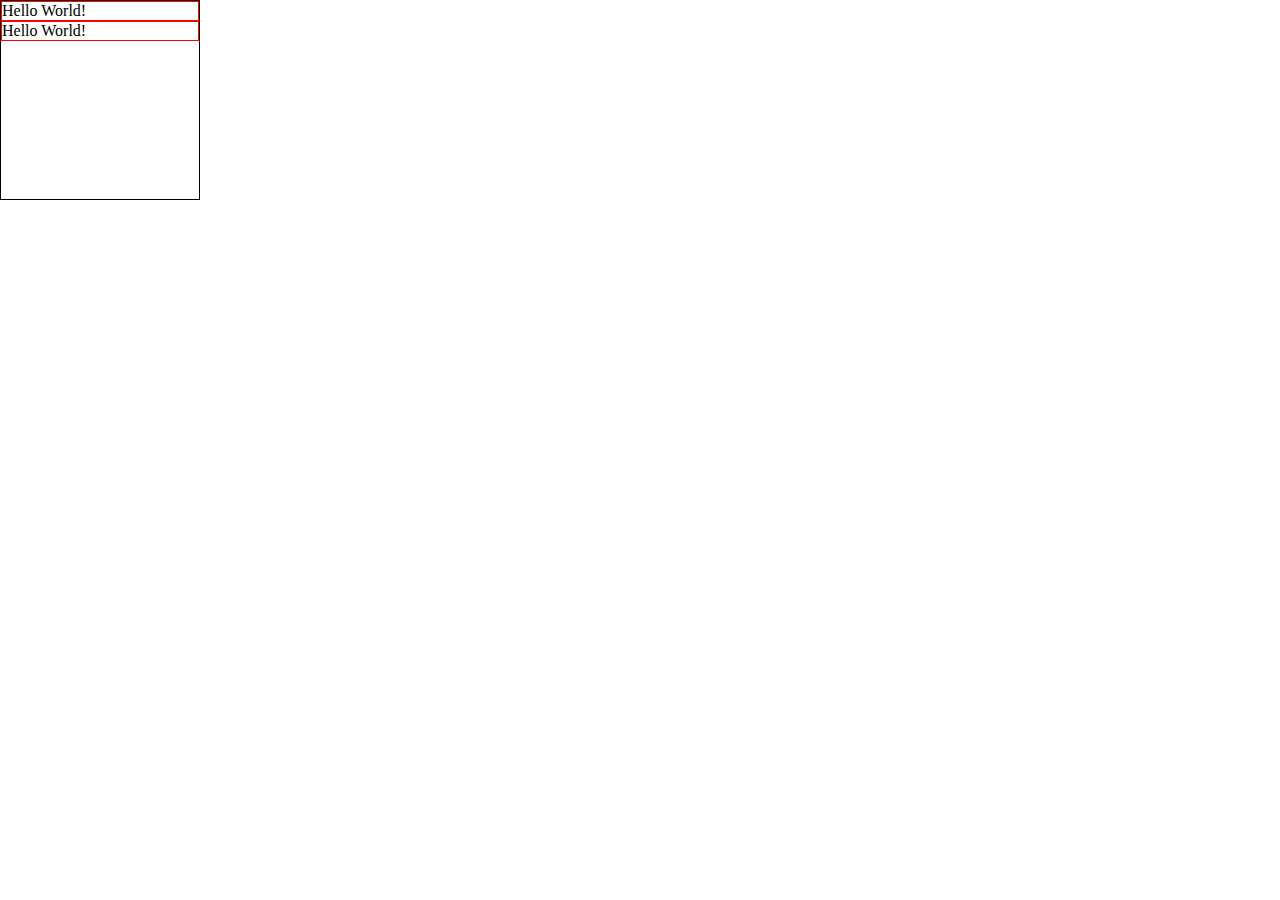
<file: scroll /index.html>
<!DOCTYPE html>
<html>

<head>
  <meta charset="UTF-8">
  <meta name="viewport" content="width=device-width, initial-scale=1">
  <link rel="stylesheet" href="style.css">
  <title>
    Learning layout 
  </title>
</head>

<body>
  
  <div>
    <p>Hello World!</p>
    <!--<p>1663378292074747281901747479302207482727272718827635627281199</p>-->
    <p>Hello World!</p>
   <!-- <p>1663378292074747281901747479302207482727272718827635627281199</p>-->
  </div>
  
</body>
</html>
</file>
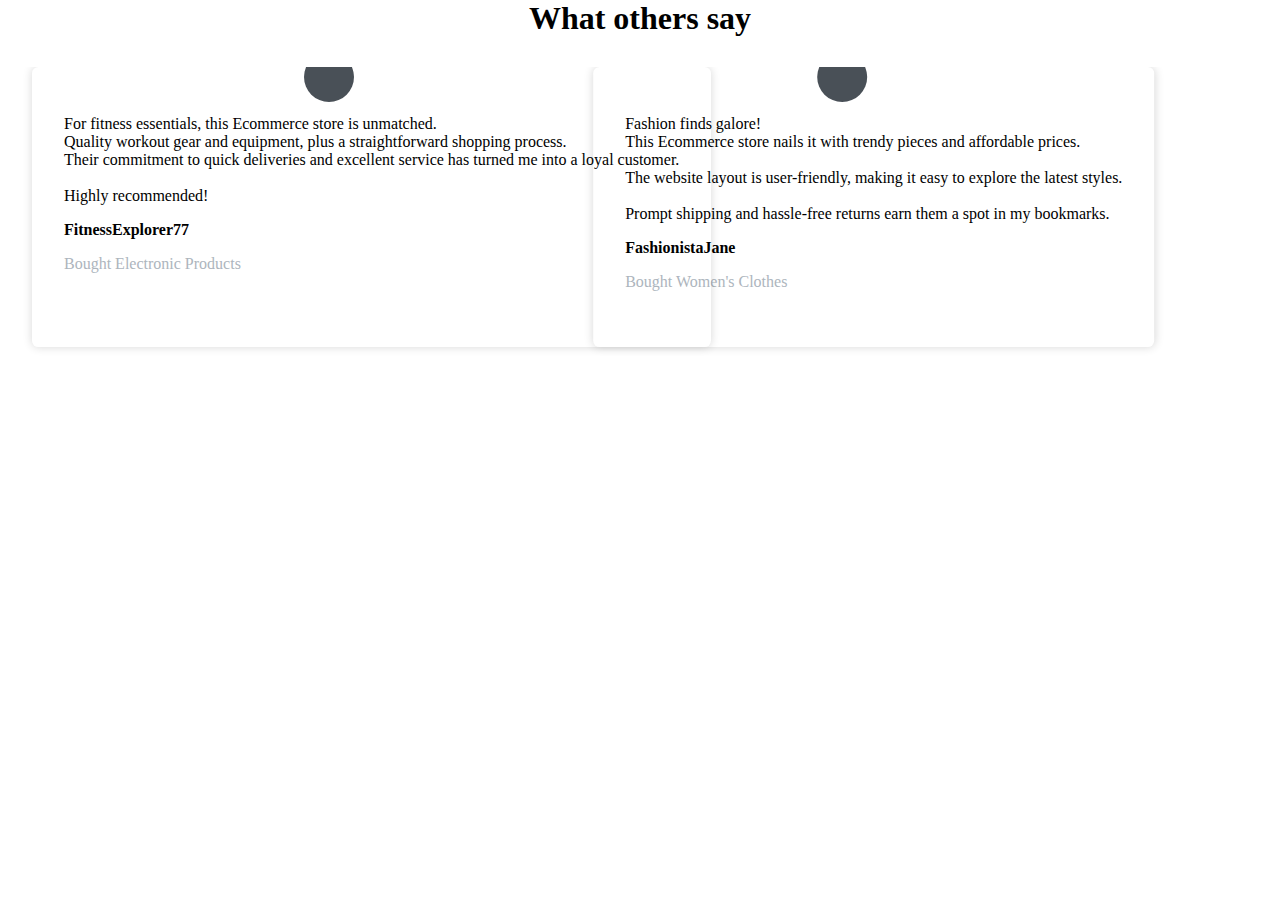
<file: slider/index.html>
<!DOCTYPE html>
<html>

<head>
  <meta charset="UTF-8">
  <meta name="viewport" content="width=device-width, initial-scale=1">
  <title>
    Slider component
  </title>
  <link rel="stylesheet" href="style.css">
</head>
    <div class="reviews">
      <h1>
        What others say
      </h1>
      <div class="reviews-container">
        
        <div class="review d1">
          <div class="icon">
            <ion-icon name="thumbs-up" class="thumbs">
              
            </ion-icon>
          </div>
          <p>
             This Ecommerce store is a shopper's paradise! <br>The diverse product range, coupled with seamless navigation, enhances the shopping experience. <br><br>Quick deliveries and responsive customer support make it my preferred online destination.
          </p>
          <h4>
            AlexShopaholic
          </h4>
          <p class="whatTheyBought">
            Bought men's clothes
          </p>
        </div>
        
        <div class="review d2">
          <div class="icon">
           <ion-icon name="thumbs-up" class="thumbs">
             
           </ion-icon>
          </div>
          <p>Fashion finds galore! <br> This Ecommerce store nails it with trendy pieces and affordable prices.<br><br> The website layout is user-friendly, making it easy to explore the latest styles. <br><br>Prompt shipping and hassle-free returns earn them a spot in my bookmarks.
          </p>
          <h4>
            FashionistaJane
          </h4>
          <p class="whatTheyBought">
            Bought women's clothes
          </p>
        </div>
        
        <div class="review d3">
          <div class="icon">
          <ion-icon name="thumbs-up" class="thumbs">
            
          </ion-icon>
          </div>
          <p>For fitness essentials, this Ecommerce store is unmatched.<br> Quality workout gear and equipment, plus a straightforward shopping process. <br>Their commitment to quick deliveries and excellent service has turned me into a loyal customer.<br><br>Highly recommended!
          </p>
          <h4>
            FitnessExplorer77
          </h4>
          <p class="whatTheyBought">
            Bought electronic products
          </p>
        </div>
        
      </div>
    </div>
</body>

</html>
</file>
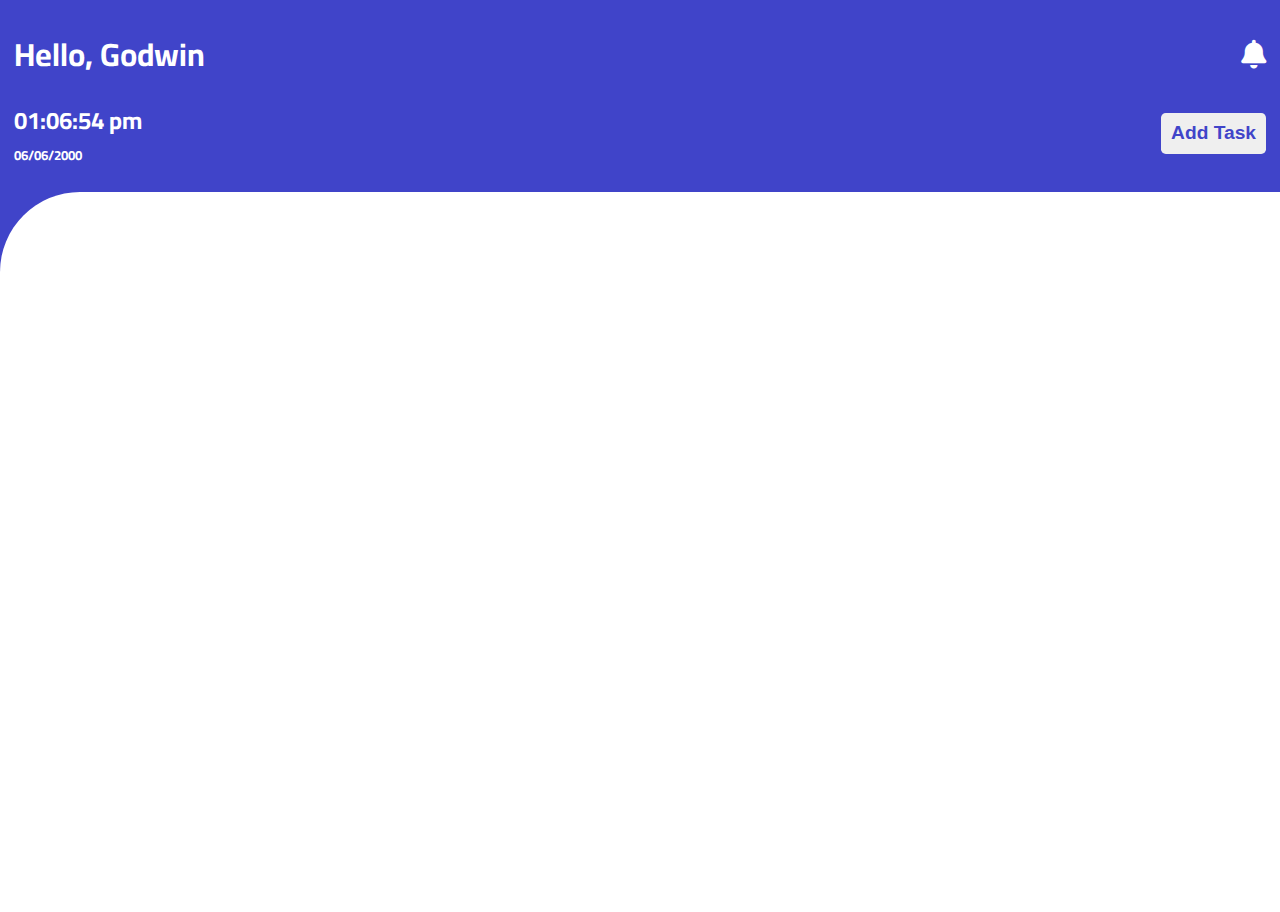
<file: Task Management Application/index.html>
<!DOCTYPE html>
<html lang="en">

<head>
  <meta charset="UTF-8">
  <meta http-equiv="X-UA-Compatible" content="IE=edge">
  <meta name="viewport" content="width=device-width, initial-scale=1.0">
  <title>To-Do List Application</title>

  <link href="css/fontawesome.css" rel="stylesheet">
  <link href="css/brands.css" rel="stylesheet">
  <link href="css/solid.css" rel="stylesheet">

  <link rel="stylesheet" href="style.css">
</head>

<body>
  <div class="header-section">
    <div class="div1">
      <h1>
        Hello, Godwin
      </h1>
      <span>
        <i class="fa-solid fa-bell"></i>
      </span>
    </div>

    <div class="div2">
      <div class="div2Info">
        <h2 class="time">
          01:06:54 pm
        </h2>
        <h5 class="date">
          06/06/2000
        </h5>
      </div>
      <div class="addTaskCont">
        <button class="addTaskBtn">
          Add Task
        </button>
      </div>
    </div>
  </div>

  <div class="tasksBody">
    <ul class="tasks">
     <!-- <div class="msg">
        <h3>
          Create a new task...
        </h3>
      </div>-->
    </ul>
  </div>

  <div class="container hide">
    <div class="todo-app">
      <h2>Create a task
        <img src="images/notes.png">
      </h2>
      <div class="row">
        <input type="text" id="title" placeholder="Enter the task title here....">
       
        <input type="date" id="date" name="trip-start" value="2018-07-22" min="2018-01-01" max="2018-12-31" />
        
        <textarea name="desc" id="desc" cols="15" rows="7" placeholder="Enter the task description here..."></textarea>
        <button class="add">
          ADD
        </button>
        <button class="cancel">
          CANCEL
        </button>
      </div>
    </div>
  </div>
  <script src="script.js"></script>
</body>

</html>
</file>
<file: scroll /style.css>
*{
  margin: 0;
  padding: 0;
  -webkit-box-sizing: border-box;
  -moz-box-sizing: border-box;
  box-sizing: border-box;
}
div {
  overflow-x: visible;
  width: 200px;
  height: 200px;
  border: 1px solid black;
}
p{
  display: inline-block;
  border: 1px solid red;
  width: 100%;
}
</file>
<file: slider/style.css>
*{
  padding: 0;
  margin: 0;
  -webkit-box-sizing: border-box;
  -moz-box-sizing: border-box;
  box-sizing: border-box;
}

body{
  height: 100vh;
  width: 100vw;
  display: flex;
  flex-direction: column;
  justify-content: center;
  align-items: center;
}

.reviews{
  height: 100vh;
  width: 100vw;
  display: flex;
  flex-direction: column;
  align-items: center;
  justify-content: center;
  gap: 30px;
  position: relative;
}
.reviews-container{
  height: 100vh;
  width: 100vw;
  position: relative;
  overflow-x: hidden;
  display: flex;
  flex-direction: column;
  padding: 0 2rem;
}

.review {
  display: flex;
  flex-direction: column;
  gap: 1rem;
  position: absolute;
  padding: 3rem 2rem 2rem 2rem;
  box-shadow: 0px 0px 10px 0px rgba(0, 0, 0, 0.16);
  border-radius: 0.4rem;
  height: 280px;
}

.review .icon {
  width: 50px;
  height: 50px;
  background: #495057;
  -webkit-border-radius: 50%;
  -moz-border-radius: 50%;
  border-radius: 50%;
  display: flex;
  align-items: center;
  justify-content: center;
  position: absolute;
  top: -15px;
  left: 40%;
  color: #fff;
}

.review .whatTheyBought {
  color: #adb5bd;
  text-transform: capitalize;
}

.review .icon .thugmbs {
  font-size: 1.5rem;
}
.d1{
  -webkit-transform: translateX(200%);
  -moz-transform: translateX(200%);
  -ms-transform: translateX(200%);
  -o-transform: translateX(200%);
  transform: translateX(200%);
}
.d2{
  -webkit-transform: translateX(100%);
  -moz-transform: translateX(100%);
  -ms-transform: translateX(100%);
  -o-transform: translateX(100%);
  transform: translateX(100%);
  margdin: 0 15px;
}
</file>
<file: Task Management Application/style.css>
@import url("https://fonts.googleapis.com/css2?family=Cairo:wght@400;600;700&family=Open+Sans&display=swap");

* {
  margin: 0;
  padding: 0;
  box-sizing: border-box;
}

body {
  font-family: 'Cairo', sans-serif;
  color: #0c0c0c;
  background-color: #4044C9;
  overflow-x: hidden;
}

.header-section {
  background-color: #4044C9;
  color: #ffffff;
  padding: 1.5rem 0.9rem;
}

.div1 {
  display: flex;
  justify-content: space-between;
  align-items: center;
}

.div1 span {
  font-size: 1.8rem;
}

.div2 {
  display: flex;
  padding-top: 0.9rem;
  justify-content: space-between;
  align-items: center;
}

.addTaskCont button {
  padding: 0.6rem;
  font-size: 1.2rem;
  -webkit-border-radius: 0.3rem;
  -moz-border-radius: 0.3rem;
  border-radius: 0.3rem;
  outline: none;
  border: none;
  color: #4044C9;
  font-weight: bold;
}

.tasksBody {
  background-color: #ffffff;
  width: 100vw;
  min-height: 80vh;
  border-top-left-radius: 5rem;
  padding: 2rem 0;
}

.tasks {
  width: 100%;
  display: flex;
  flex-direction: column;
  justify-content: space-around;
  padding: 0 1rem;
  gap: 1.2rem;
}

.task {
  width: 100%;
  display: grid;
  grid-template-columns: 1fr 6fr 1fr;
  align-content: center;
  -webkit-border-radius: 0.5rem;
  -moz-border-radius: 0.5rem;
  border-radius: 0.5rem;
  background: #edf2ff;
  padding: 1rem;
}

.task.checked li {
  text-decoration: line-through;
}

.task span {
  text-align: center;
  position: relative;
}

.task span input {
  position: absolute;
  left: 50%;
  top: 50%;
  transform: translate(-50%, -50%);
  font-size: 1rem;
  color: #000;
  color: #fff;
  border: 2px solid red;
}

.task li {
  list-style: none;
  font-size: 1.2rem;
  padding: 0.2rem;
}

.container {
  position: fixed;
  z-index: 4;
  min-width: 100vw;
  min-height: 100vh;
  top: 0;
  left: 0;
  background: rgba(red, green, blue, 0.2);
  backdrop-filter: blur(10px);

}

.container.hide {
  display: none;
}

.todo-app {
  background-color: #fff;
  border-radius: 5px;
  position: absolute;
  width: 80vw;
  top: 50%;
  left: 50%;
  transform: translate(-50%, -50%);
  border: 0.4rem solid #edf2ff;
  padding: 1rem;
}

.todo-app h2 {
  color: #4044C9;
  display: flex;
  align-items: center;
  justify-content: center;
  margin-bottom: 30px;
  text-transform: uppercase;
}

.todo-app h2 img {
  width: 35px;
  margin-left: 10px;
}

.row {
  display: flex;
  align-items: center;
  flex-direction: column;
  height: 50%;
  gap: 1rem;
  justify-content: space-between;
}

.row textarea, input {
  flex: 1;
  border: none;
  outline: none;
  background: #edf2ff;
  padding: 1rem;
  font-size: 1.0rem;
  width: 100%;
  font-weight: bold;
  font-family: 'Cairo', sans-serif;
}

.row button {
  border: none;
  outline: none;
  width: 100%;
  color: #fff;
  font-size: 16px;
  cursor: pointer;
  background-color: #0a9c11;
  border-radius: 0.2rem;
  padding: 1rem;
}

.row .cancel {
  background-color: red;
}
</file>
<file: Task Management Application/css/brands.css>
/*!
 * Font Awesome Free 6.4.2 by @fontawesome - https://fontawesome.com
 * License - https://fontawesome.com/license/free (Icons: CC BY 4.0, Fonts: SIL OFL 1.1, Code: MIT License)
 * Copyright 2023 Fonticons, Inc.
 */
:root, :host {
  --fa-style-family-brands: 'Font Awesome 6 Brands';
  --fa-font-brands: normal 400 1em/1 'Font Awesome 6 Brands'; }

@font-face {
  font-family: 'Font Awesome 6 Brands';
  font-style: normal;
  font-weight: 400;
  font-display: block;
  src: url("../webfonts/fa-brands-400.woff2") format("woff2"), url("../webfonts/fa-brands-400.ttf") format("truetype"); }

.fab,
.fa-brands {
  font-weight: 400; }

.fa-monero:before {
  content: "\f3d0"; }

.fa-hooli:before {
  content: "\f427"; }

.fa-yelp:before {
  content: "\f1e9"; }

.fa-cc-visa:before {
  content: "\f1f0"; }

.fa-lastfm:before {
  content: "\f202"; }

.fa-shopware:before {
  content: "\f5b5"; }

.fa-creative-commons-nc:before {
  content: "\f4e8"; }

.fa-aws:before {
  content: "\f375"; }

.fa-redhat:before {
  content: "\f7bc"; }

.fa-yoast:before {
  content: "\f2b1"; }

.fa-cloudflare:before {
  content: "\e07d"; }

.fa-ups:before {
  content: "\f7e0"; }

.fa-wpexplorer:before {
  content: "\f2de"; }

.fa-dyalog:before {
  content: "\f399"; }

.fa-bity:before {
  content: "\f37a"; }

.fa-stackpath:before {
  content: "\f842"; }

.fa-buysellads:before {
  content: "\f20d"; }

.fa-first-order:before {
  content: "\f2b0"; }

.fa-modx:before {
  content: "\f285"; }

.fa-guilded:before {
  content: "\e07e"; }

.fa-vnv:before {
  content: "\f40b"; }

.fa-square-js:before {
  content: "\f3b9"; }

.fa-js-square:before {
  content: "\f3b9"; }

.fa-microsoft:before {
  content: "\f3ca"; }

.fa-qq:before {
  content: "\f1d6"; }

.fa-orcid:before {
  content: "\f8d2"; }

.fa-java:before {
  content: "\f4e4"; }

.fa-invision:before {
  content: "\f7b0"; }

.fa-creative-commons-pd-alt:before {
  content: "\f4ed"; }

.fa-centercode:before {
  content: "\f380"; }

.fa-glide-g:before {
  content: "\f2a6"; }

.fa-drupal:before {
  content: "\f1a9"; }

.fa-hire-a-helper:before {
  content: "\f3b0"; }

.fa-creative-commons-by:before {
  content: "\f4e7"; }

.fa-unity:before {
  content: "\e049"; }

.fa-whmcs:before {
  content: "\f40d"; }

.fa-rocketchat:before {
  content: "\f3e8"; }

.fa-vk:before {
  content: "\f189"; }

.fa-untappd:before {
  content: "\f405"; }

.fa-mailchimp:before {
  content: "\f59e"; }

.fa-css3-alt:before {
  content: "\f38b"; }

.fa-square-reddit:before {
  content: "\f1a2"; }

.fa-reddit-square:before {
  content: "\f1a2"; }

.fa-vimeo-v:before {
  content: "\f27d"; }

.fa-contao:before {
  content: "\f26d"; }

.fa-square-font-awesome:before {
  content: "\e5ad"; }

.fa-deskpro:before {
  content: "\f38f"; }

.fa-sistrix:before {
  content: "\f3ee"; }

.fa-square-instagram:before {
  content: "\e055"; }

.fa-instagram-square:before {
  content: "\e055"; }

.fa-battle-net:before {
  content: "\f835"; }

.fa-the-red-yeti:before {
  content: "\f69d"; }

.fa-square-hacker-news:before {
  content: "\f3af"; }

.fa-hacker-news-square:before {
  content: "\f3af"; }

.fa-edge:before {
  content: "\f282"; }

.fa-threads:before {
  content: "\e618"; }

.fa-napster:before {
  content: "\f3d2"; }

.fa-square-snapchat:before {
  content: "\f2ad"; }

.fa-snapchat-square:before {
  content: "\f2ad"; }

.fa-google-plus-g:before {
  content: "\f0d5"; }

.fa-artstation:before {
  content: "\f77a"; }

.fa-markdown:before {
  content: "\f60f"; }

.fa-sourcetree:before {
  content: "\f7d3"; }

.fa-google-plus:before {
  content: "\f2b3"; }

.fa-diaspora:before {
  content: "\f791"; }

.fa-foursquare:before {
  content: "\f180"; }

.fa-stack-overflow:before {
  content: "\f16c"; }

.fa-github-alt:before {
  content: "\f113"; }

.fa-phoenix-squadron:before {
  content: "\f511"; }

.fa-pagelines:before {
  content: "\f18c"; }

.fa-algolia:before {
  content: "\f36c"; }

.fa-red-river:before {
  content: "\f3e3"; }

.fa-creative-commons-sa:before {
  content: "\f4ef"; }

.fa-safari:before {
  content: "\f267"; }

.fa-google:before {
  content: "\f1a0"; }

.fa-square-font-awesome-stroke:before {
  content: "\f35c"; }

.fa-font-awesome-alt:before {
  content: "\f35c"; }

.fa-atlassian:before {
  content: "\f77b"; }

.fa-linkedin-in:before {
  content: "\f0e1"; }

.fa-digital-ocean:before {
  content: "\f391"; }

.fa-nimblr:before {
  content: "\f5a8"; }

.fa-chromecast:before {
  content: "\f838"; }

.fa-evernote:before {
  content: "\f839"; }

.fa-hacker-news:before {
  content: "\f1d4"; }

.fa-creative-commons-sampling:before {
  content: "\f4f0"; }

.fa-adversal:before {
  content: "\f36a"; }

.fa-creative-commons:before {
  content: "\f25e"; }

.fa-watchman-monitoring:before {
  content: "\e087"; }

.fa-fonticons:before {
  content: "\f280"; }

.fa-weixin:before {
  content: "\f1d7"; }

.fa-shirtsinbulk:before {
  content: "\f214"; }

.fa-codepen:before {
  content: "\f1cb"; }

.fa-git-alt:before {
  content: "\f841"; }

.fa-lyft:before {
  content: "\f3c3"; }

.fa-rev:before {
  content: "\f5b2"; }

.fa-windows:before {
  content: "\f17a"; }

.fa-wizards-of-the-coast:before {
  content: "\f730"; }

.fa-square-viadeo:before {
  content: "\f2aa"; }

.fa-viadeo-square:before {
  content: "\f2aa"; }

.fa-meetup:before {
  content: "\f2e0"; }

.fa-centos:before {
  content: "\f789"; }

.fa-adn:before {
  content: "\f170"; }

.fa-cloudsmith:before {
  content: "\f384"; }

.fa-pied-piper-alt:before {
  content: "\f1a8"; }

.fa-square-dribbble:before {
  content: "\f397"; }

.fa-dribbble-square:before {
  content: "\f397"; }

.fa-codiepie:before {
  content: "\f284"; }

.fa-node:before {
  content: "\f419"; }

.fa-mix:before {
  content: "\f3cb"; }

.fa-steam:before {
  content: "\f1b6"; }

.fa-cc-apple-pay:before {
  content: "\f416"; }

.fa-scribd:before {
  content: "\f28a"; }

.fa-debian:before {
  content: "\e60b"; }

.fa-openid:before {
  content: "\f19b"; }

.fa-instalod:before {
  content: "\e081"; }

.fa-expeditedssl:before {
  content: "\f23e"; }

.fa-sellcast:before {
  content: "\f2da"; }

.fa-square-twitter:before {
  content: "\f081"; }

.fa-twitter-square:before {
  content: "\f081"; }

.fa-r-project:before {
  content: "\f4f7"; }

.fa-delicious:before {
  content: "\f1a5"; }

.fa-freebsd:before {
  content: "\f3a4"; }

.fa-vuejs:before {
  content: "\f41f"; }

.fa-accusoft:before {
  content: "\f369"; }

.fa-ioxhost:before {
  content: "\f208"; }

.fa-fonticons-fi:before {
  content: "\f3a2"; }

.fa-app-store:before {
  content: "\f36f"; }

.fa-cc-mastercard:before {
  content: "\f1f1"; }

.fa-itunes-note:before {
  content: "\f3b5"; }

.fa-golang:before {
  content: "\e40f"; }

.fa-kickstarter:before {
  content: "\f3bb"; }

.fa-grav:before {
  content: "\f2d6"; }

.fa-weibo:before {
  content: "\f18a"; }

.fa-uncharted:before {
  content: "\e084"; }

.fa-firstdraft:before {
  content: "\f3a1"; }

.fa-square-youtube:before {
  content: "\f431"; }

.fa-youtube-square:before {
  content: "\f431"; }

.fa-wikipedia-w:before {
  content: "\f266"; }

.fa-wpressr:before {
  content: "\f3e4"; }

.fa-rendact:before {
  content: "\f3e4"; }

.fa-angellist:before {
  content: "\f209"; }

.fa-galactic-republic:before {
  content: "\f50c"; }

.fa-nfc-directional:before {
  content: "\e530"; }

.fa-skype:before {
  content: "\f17e"; }

.fa-joget:before {
  content: "\f3b7"; }

.fa-fedora:before {
  content: "\f798"; }

.fa-stripe-s:before {
  content: "\f42a"; }

.fa-meta:before {
  content: "\e49b"; }

.fa-laravel:before {
  content: "\f3bd"; }

.fa-hotjar:before {
  content: "\f3b1"; }

.fa-bluetooth-b:before {
  content: "\f294"; }

.fa-sticker-mule:before {
  content: "\f3f7"; }

.fa-creative-commons-zero:before {
  content: "\f4f3"; }

.fa-hips:before {
  content: "\f452"; }

.fa-behance:before {
  content: "\f1b4"; }

.fa-reddit:before {
  content: "\f1a1"; }

.fa-discord:before {
  content: "\f392"; }

.fa-chrome:before {
  content: "\f268"; }

.fa-app-store-ios:before {
  content: "\f370"; }

.fa-cc-discover:before {
  content: "\f1f2"; }

.fa-wpbeginner:before {
  content: "\f297"; }

.fa-confluence:before {
  content: "\f78d"; }

.fa-mdb:before {
  content: "\f8ca"; }

.fa-dochub:before {
  content: "\f394"; }

.fa-accessible-icon:before {
  content: "\f368"; }

.fa-ebay:before {
  content: "\f4f4"; }

.fa-amazon:before {
  content: "\f270"; }

.fa-unsplash:before {
  content: "\e07c"; }

.fa-yarn:before {
  content: "\f7e3"; }

.fa-square-steam:before {
  content: "\f1b7"; }

.fa-steam-square:before {
  content: "\f1b7"; }

.fa-500px:before {
  content: "\f26e"; }

.fa-square-vimeo:before {
  content: "\f194"; }

.fa-vimeo-square:before {
  content: "\f194"; }

.fa-asymmetrik:before {
  content: "\f372"; }

.fa-font-awesome:before {
  content: "\f2b4"; }

.fa-font-awesome-flag:before {
  content: "\f2b4"; }

.fa-font-awesome-logo-full:before {
  content: "\f2b4"; }

.fa-gratipay:before {
  content: "\f184"; }

.fa-apple:before {
  content: "\f179"; }

.fa-hive:before {
  content: "\e07f"; }

.fa-gitkraken:before {
  content: "\f3a6"; }

.fa-keybase:before {
  content: "\f4f5"; }

.fa-apple-pay:before {
  content: "\f415"; }

.fa-padlet:before {
  content: "\e4a0"; }

.fa-amazon-pay:before {
  content: "\f42c"; }

.fa-square-github:before {
  content: "\f092"; }

.fa-github-square:before {
  content: "\f092"; }

.fa-stumbleupon:before {
  content: "\f1a4"; }

.fa-fedex:before {
  content: "\f797"; }

.fa-phoenix-framework:before {
  content: "\f3dc"; }

.fa-shopify:before {
  content: "\e057"; }

.fa-neos:before {
  content: "\f612"; }

.fa-square-threads:before {
  content: "\e619"; }

.fa-hackerrank:before {
  content: "\f5f7"; }

.fa-researchgate:before {
  content: "\f4f8"; }

.fa-swift:before {
  content: "\f8e1"; }

.fa-angular:before {
  content: "\f420"; }

.fa-speakap:before {
  content: "\f3f3"; }

.fa-angrycreative:before {
  content: "\f36e"; }

.fa-y-combinator:before {
  content: "\f23b"; }

.fa-empire:before {
  content: "\f1d1"; }

.fa-envira:before {
  content: "\f299"; }

.fa-square-gitlab:before {
  content: "\e5ae"; }

.fa-gitlab-square:before {
  content: "\e5ae"; }

.fa-studiovinari:before {
  content: "\f3f8"; }

.fa-pied-piper:before {
  content: "\f2ae"; }

.fa-wordpress:before {
  content: "\f19a"; }

.fa-product-hunt:before {
  content: "\f288"; }

.fa-firefox:before {
  content: "\f269"; }

.fa-linode:before {
  content: "\f2b8"; }

.fa-goodreads:before {
  content: "\f3a8"; }

.fa-square-odnoklassniki:before {
  content: "\f264"; }

.fa-odnoklassniki-square:before {
  content: "\f264"; }

.fa-jsfiddle:before {
  content: "\f1cc"; }

.fa-sith:before {
  content: "\f512"; }

.fa-themeisle:before {
  content: "\f2b2"; }

.fa-page4:before {
  content: "\f3d7"; }

.fa-hashnode:before {
  content: "\e499"; }

.fa-react:before {
  content: "\f41b"; }

.fa-cc-paypal:before {
  content: "\f1f4"; }

.fa-squarespace:before {
  content: "\f5be"; }

.fa-cc-stripe:before {
  content: "\f1f5"; }

.fa-creative-commons-share:before {
  content: "\f4f2"; }

.fa-bitcoin:before {
  content: "\f379"; }

.fa-keycdn:before {
  content: "\f3ba"; }

.fa-opera:before {
  content: "\f26a"; }

.fa-itch-io:before {
  content: "\f83a"; }

.fa-umbraco:before {
  content: "\f8e8"; }

.fa-galactic-senate:before {
  content: "\f50d"; }

.fa-ubuntu:before {
  content: "\f7df"; }

.fa-draft2digital:before {
  content: "\f396"; }

.fa-stripe:before {
  content: "\f429"; }

.fa-houzz:before {
  content: "\f27c"; }

.fa-gg:before {
  content: "\f260"; }

.fa-dhl:before {
  content: "\f790"; }

.fa-square-pinterest:before {
  content: "\f0d3"; }

.fa-pinterest-square:before {
  content: "\f0d3"; }

.fa-xing:before {
  content: "\f168"; }

.fa-blackberry:before {
  content: "\f37b"; }

.fa-creative-commons-pd:before {
  content: "\f4ec"; }

.fa-playstation:before {
  content: "\f3df"; }

.fa-quinscape:before {
  content: "\f459"; }

.fa-less:before {
  content: "\f41d"; }

.fa-blogger-b:before {
  content: "\f37d"; }

.fa-opencart:before {
  content: "\f23d"; }

.fa-vine:before {
  content: "\f1ca"; }

.fa-paypal:before {
  content: "\f1ed"; }

.fa-gitlab:before {
  content: "\f296"; }

.fa-typo3:before {
  content: "\f42b"; }

.fa-reddit-alien:before {
  content: "\f281"; }

.fa-yahoo:before {
  content: "\f19e"; }

.fa-dailymotion:before {
  content: "\e052"; }

.fa-affiliatetheme:before {
  content: "\f36b"; }

.fa-pied-piper-pp:before {
  content: "\f1a7"; }

.fa-bootstrap:before {
  content: "\f836"; }

.fa-odnoklassniki:before {
  content: "\f263"; }

.fa-nfc-symbol:before {
  content: "\e531"; }

.fa-ethereum:before {
  content: "\f42e"; }

.fa-speaker-deck:before {
  content: "\f83c"; }

.fa-creative-commons-nc-eu:before {
  content: "\f4e9"; }

.fa-patreon:before {
  content: "\f3d9"; }

.fa-avianex:before {
  content: "\f374"; }

.fa-ello:before {
  content: "\f5f1"; }

.fa-gofore:before {
  content: "\f3a7"; }

.fa-bimobject:before {
  content: "\f378"; }

.fa-facebook-f:before {
  content: "\f39e"; }

.fa-square-google-plus:before {
  content: "\f0d4"; }

.fa-google-plus-square:before {
  content: "\f0d4"; }

.fa-mandalorian:before {
  content: "\f50f"; }

.fa-first-order-alt:before {
  content: "\f50a"; }

.fa-osi:before {
  content: "\f41a"; }

.fa-google-wallet:before {
  content: "\f1ee"; }

.fa-d-and-d-beyond:before {
  content: "\f6ca"; }

.fa-periscope:before {
  content: "\f3da"; }

.fa-fulcrum:before {
  content: "\f50b"; }

.fa-cloudscale:before {
  content: "\f383"; }

.fa-forumbee:before {
  content: "\f211"; }

.fa-mizuni:before {
  content: "\f3cc"; }

.fa-schlix:before {
  content: "\f3ea"; }

.fa-square-xing:before {
  content: "\f169"; }

.fa-xing-square:before {
  content: "\f169"; }

.fa-bandcamp:before {
  content: "\f2d5"; }

.fa-wpforms:before {
  content: "\f298"; }

.fa-cloudversify:before {
  content: "\f385"; }

.fa-usps:before {
  content: "\f7e1"; }

.fa-megaport:before {
  content: "\f5a3"; }

.fa-magento:before {
  content: "\f3c4"; }

.fa-spotify:before {
  content: "\f1bc"; }

.fa-optin-monster:before {
  content: "\f23c"; }

.fa-fly:before {
  content: "\f417"; }

.fa-aviato:before {
  content: "\f421"; }

.fa-itunes:before {
  content: "\f3b4"; }

.fa-cuttlefish:before {
  content: "\f38c"; }

.fa-blogger:before {
  content: "\f37c"; }

.fa-flickr:before {
  content: "\f16e"; }

.fa-viber:before {
  content: "\f409"; }

.fa-soundcloud:before {
  content: "\f1be"; }

.fa-digg:before {
  content: "\f1a6"; }

.fa-tencent-weibo:before {
  content: "\f1d5"; }

.fa-symfony:before {
  content: "\f83d"; }

.fa-maxcdn:before {
  content: "\f136"; }

.fa-etsy:before {
  content: "\f2d7"; }

.fa-facebook-messenger:before {
  content: "\f39f"; }

.fa-audible:before {
  content: "\f373"; }

.fa-think-peaks:before {
  content: "\f731"; }

.fa-bilibili:before {
  content: "\e3d9"; }

.fa-erlang:before {
  content: "\f39d"; }

.fa-x-twitter:before {
  content: "\e61b"; }

.fa-cotton-bureau:before {
  content: "\f89e"; }

.fa-dashcube:before {
  content: "\f210"; }

.fa-42-group:before {
  content: "\e080"; }

.fa-innosoft:before {
  content: "\e080"; }

.fa-stack-exchange:before {
  content: "\f18d"; }

.fa-elementor:before {
  content: "\f430"; }

.fa-square-pied-piper:before {
  content: "\e01e"; }

.fa-pied-piper-square:before {
  content: "\e01e"; }

.fa-creative-commons-nd:before {
  content: "\f4eb"; }

.fa-palfed:before {
  content: "\f3d8"; }

.fa-superpowers:before {
  content: "\f2dd"; }

.fa-resolving:before {
  content: "\f3e7"; }

.fa-xbox:before {
  content: "\f412"; }

.fa-searchengin:before {
  content: "\f3eb"; }

.fa-tiktok:before {
  content: "\e07b"; }

.fa-square-facebook:before {
  content: "\f082"; }

.fa-facebook-square:before {
  content: "\f082"; }

.fa-renren:before {
  content: "\f18b"; }

.fa-linux:before {
  content: "\f17c"; }

.fa-glide:before {
  content: "\f2a5"; }

.fa-linkedin:before {
  content: "\f08c"; }

.fa-hubspot:before {
  content: "\f3b2"; }

.fa-deploydog:before {
  content: "\f38e"; }

.fa-twitch:before {
  content: "\f1e8"; }

.fa-ravelry:before {
  content: "\f2d9"; }

.fa-mixer:before {
  content: "\e056"; }

.fa-square-lastfm:before {
  content: "\f203"; }

.fa-lastfm-square:before {
  content: "\f203"; }

.fa-vimeo:before {
  content: "\f40a"; }

.fa-mendeley:before {
  content: "\f7b3"; }

.fa-uniregistry:before {
  content: "\f404"; }

.fa-figma:before {
  content: "\f799"; }

.fa-creative-commons-remix:before {
  content: "\f4ee"; }

.fa-cc-amazon-pay:before {
  content: "\f42d"; }

.fa-dropbox:before {
  content: "\f16b"; }

.fa-instagram:before {
  content: "\f16d"; }

.fa-cmplid:before {
  content: "\e360"; }

.fa-facebook:before {
  content: "\f09a"; }

.fa-gripfire:before {
  content: "\f3ac"; }

.fa-jedi-order:before {
  content: "\f50e"; }

.fa-uikit:before {
  content: "\f403"; }

.fa-fort-awesome-alt:before {
  content: "\f3a3"; }

.fa-phabricator:before {
  content: "\f3db"; }

.fa-ussunnah:before {
  content: "\f407"; }

.fa-earlybirds:before {
  content: "\f39a"; }

.fa-trade-federation:before {
  content: "\f513"; }

.fa-autoprefixer:before {
  content: "\f41c"; }

.fa-whatsapp:before {
  content: "\f232"; }

.fa-slideshare:before {
  content: "\f1e7"; }

.fa-google-play:before {
  content: "\f3ab"; }

.fa-viadeo:before {
  content: "\f2a9"; }

.fa-line:before {
  content: "\f3c0"; }

.fa-google-drive:before {
  content: "\f3aa"; }

.fa-servicestack:before {
  content: "\f3ec"; }

.fa-simplybuilt:before {
  content: "\f215"; }

.fa-bitbucket:before {
  content: "\f171"; }

.fa-imdb:before {
  content: "\f2d8"; }

.fa-deezer:before {
  content: "\e077"; }

.fa-raspberry-pi:before {
  content: "\f7bb"; }

.fa-jira:before {
  content: "\f7b1"; }

.fa-docker:before {
  content: "\f395"; }

.fa-screenpal:before {
  content: "\e570"; }

.fa-bluetooth:before {
  content: "\f293"; }

.fa-gitter:before {
  content: "\f426"; }

.fa-d-and-d:before {
  content: "\f38d"; }

.fa-microblog:before {
  content: "\e01a"; }

.fa-cc-diners-club:before {
  content: "\f24c"; }

.fa-gg-circle:before {
  content: "\f261"; }

.fa-pied-piper-hat:before {
  content: "\f4e5"; }

.fa-kickstarter-k:before {
  content: "\f3bc"; }

.fa-yandex:before {
  content: "\f413"; }

.fa-readme:before {
  content: "\f4d5"; }

.fa-html5:before {
  content: "\f13b"; }

.fa-sellsy:before {
  content: "\f213"; }

.fa-sass:before {
  content: "\f41e"; }

.fa-wirsindhandwerk:before {
  content: "\e2d0"; }

.fa-wsh:before {
  content: "\e2d0"; }

.fa-buromobelexperte:before {
  content: "\f37f"; }

.fa-salesforce:before {
  content: "\f83b"; }

.fa-octopus-deploy:before {
  content: "\e082"; }

.fa-medapps:before {
  content: "\f3c6"; }

.fa-ns8:before {
  content: "\f3d5"; }

.fa-pinterest-p:before {
  content: "\f231"; }

.fa-apper:before {
  content: "\f371"; }

.fa-fort-awesome:before {
  content: "\f286"; }

.fa-waze:before {
  content: "\f83f"; }

.fa-cc-jcb:before {
  content: "\f24b"; }

.fa-snapchat:before {
  content: "\f2ab"; }

.fa-snapchat-ghost:before {
  content: "\f2ab"; }

.fa-fantasy-flight-games:before {
  content: "\f6dc"; }

.fa-rust:before {
  content: "\e07a"; }

.fa-wix:before {
  content: "\f5cf"; }

.fa-square-behance:before {
  content: "\f1b5"; }

.fa-behance-square:before {
  content: "\f1b5"; }

.fa-supple:before {
  content: "\f3f9"; }

.fa-rebel:before {
  content: "\f1d0"; }

.fa-css3:before {
  content: "\f13c"; }

.fa-staylinked:before {
  content: "\f3f5"; }

.fa-kaggle:before {
  content: "\f5fa"; }

.fa-space-awesome:before {
  content: "\e5ac"; }

.fa-deviantart:before {
  content: "\f1bd"; }

.fa-cpanel:before {
  content: "\f388"; }

.fa-goodreads-g:before {
  content: "\f3a9"; }

.fa-square-git:before {
  content: "\f1d2"; }

.fa-git-square:before {
  content: "\f1d2"; }

.fa-square-tumblr:before {
  content: "\f174"; }

.fa-tumblr-square:before {
  content: "\f174"; }

.fa-trello:before {
  content: "\f181"; }

.fa-creative-commons-nc-jp:before {
  content: "\f4ea"; }

.fa-get-pocket:before {
  content: "\f265"; }

.fa-perbyte:before {
  content: "\e083"; }

.fa-grunt:before {
  content: "\f3ad"; }

.fa-weebly:before {
  content: "\f5cc"; }

.fa-connectdevelop:before {
  content: "\f20e"; }

.fa-leanpub:before {
  content: "\f212"; }

.fa-black-tie:before {
  content: "\f27e"; }

.fa-themeco:before {
  content: "\f5c6"; }

.fa-python:before {
  content: "\f3e2"; }

.fa-android:before {
  content: "\f17b"; }

.fa-bots:before {
  content: "\e340"; }

.fa-free-code-camp:before {
  content: "\f2c5"; }

.fa-hornbill:before {
  content: "\f592"; }

.fa-js:before {
  content: "\f3b8"; }

.fa-ideal:before {
  content: "\e013"; }

.fa-git:before {
  content: "\f1d3"; }

.fa-dev:before {
  content: "\f6cc"; }

.fa-sketch:before {
  content: "\f7c6"; }

.fa-yandex-international:before {
  content: "\f414"; }

.fa-cc-amex:before {
  content: "\f1f3"; }

.fa-uber:before {
  content: "\f402"; }

.fa-github:before {
  content: "\f09b"; }

.fa-php:before {
  content: "\f457"; }

.fa-alipay:before {
  content: "\f642"; }

.fa-youtube:before {
  content: "\f167"; }

.fa-skyatlas:before {
  content: "\f216"; }

.fa-firefox-browser:before {
  content: "\e007"; }

.fa-replyd:before {
  content: "\f3e6"; }

.fa-suse:before {
  content: "\f7d6"; }

.fa-jenkins:before {
  content: "\f3b6"; }

.fa-twitter:before {
  content: "\f099"; }

.fa-rockrms:before {
  content: "\f3e9"; }

.fa-pinterest:before {
  content: "\f0d2"; }

.fa-buffer:before {
  content: "\f837"; }

.fa-npm:before {
  content: "\f3d4"; }

.fa-yammer:before {
  content: "\f840"; }

.fa-btc:before {
  content: "\f15a"; }

.fa-dribbble:before {
  content: "\f17d"; }

.fa-stumbleupon-circle:before {
  content: "\f1a3"; }

.fa-internet-explorer:before {
  content: "\f26b"; }

.fa-stubber:before {
  content: "\e5c7"; }

.fa-telegram:before {
  content: "\f2c6"; }

.fa-telegram-plane:before {
  content: "\f2c6"; }

.fa-old-republic:before {
  content: "\f510"; }

.fa-odysee:before {
  content: "\e5c6"; }

.fa-square-whatsapp:before {
  content: "\f40c"; }

.fa-whatsapp-square:before {
  content: "\f40c"; }

.fa-node-js:before {
  content: "\f3d3"; }

.fa-edge-legacy:before {
  content: "\e078"; }

.fa-slack:before {
  content: "\f198"; }

.fa-slack-hash:before {
  content: "\f198"; }

.fa-medrt:before {
  content: "\f3c8"; }

.fa-usb:before {
  content: "\f287"; }

.fa-tumblr:before {
  content: "\f173"; }

.fa-vaadin:before {
  content: "\f408"; }

.fa-quora:before {
  content: "\f2c4"; }

.fa-square-x-twitter:before {
  content: "\e61a"; }

.fa-reacteurope:before {
  content: "\f75d"; }

.fa-medium:before {
  content: "\f23a"; }

.fa-medium-m:before {
  content: "\f23a"; }

.fa-amilia:before {
  content: "\f36d"; }

.fa-mixcloud:before {
  content: "\f289"; }

.fa-flipboard:before {
  content: "\f44d"; }

.fa-viacoin:before {
  content: "\f237"; }

.fa-critical-role:before {
  content: "\f6c9"; }

.fa-sitrox:before {
  content: "\e44a"; }

.fa-discourse:before {
  content: "\f393"; }

.fa-joomla:before {
  content: "\f1aa"; }

.fa-mastodon:before {
  content: "\f4f6"; }

.fa-airbnb:before {
  content: "\f834"; }

.fa-wolf-pack-battalion:before {
  content: "\f514"; }

.fa-buy-n-large:before {
  content: "\f8a6"; }

.fa-gulp:before {
  content: "\f3ae"; }

.fa-creative-commons-sampling-plus:before {
  content: "\f4f1"; }

.fa-strava:before {
  content: "\f428"; }

.fa-ember:before {
  content: "\f423"; }

.fa-canadian-maple-leaf:before {
  content: "\f785"; }

.fa-teamspeak:before {
  content: "\f4f9"; }

.fa-pushed:before {
  content: "\f3e1"; }

.fa-wordpress-simple:before {
  content: "\f411"; }

.fa-nutritionix:before {
  content: "\f3d6"; }

.fa-wodu:before {
  content: "\e088"; }

.fa-google-pay:before {
  content: "\e079"; }

.fa-intercom:before {
  content: "\f7af"; }

.fa-zhihu:before {
  content: "\f63f"; }

.fa-korvue:before {
  content: "\f42f"; }

.fa-pix:before {
  content: "\e43a"; }

.fa-steam-symbol:before {
  content: "\f3f6"; }
</file>
<file: Task Management Application/css/solid.css>
/*!
 * Font Awesome Free 6.4.2 by @fontawesome - https://fontawesome.com
 * License - https://fontawesome.com/license/free (Icons: CC BY 4.0, Fonts: SIL OFL 1.1, Code: MIT License)
 * Copyright 2023 Fonticons, Inc.
 */
:root, :host {
  --fa-style-family-classic: 'Font Awesome 6 Free';
  --fa-font-solid: normal 900 1em/1 'Font Awesome 6 Free'; }

@font-face {
  font-family: 'Font Awesome 6 Free';
  font-style: normal;
  font-weight: 900;
  font-display: block;
  src: url("../webfonts/fa-solid-900.woff2") format("woff2"), url("../webfonts/fa-solid-900.ttf") format("truetype"); }

.fas,
.fa-solid {
  font-weight: 900; }
</file>
